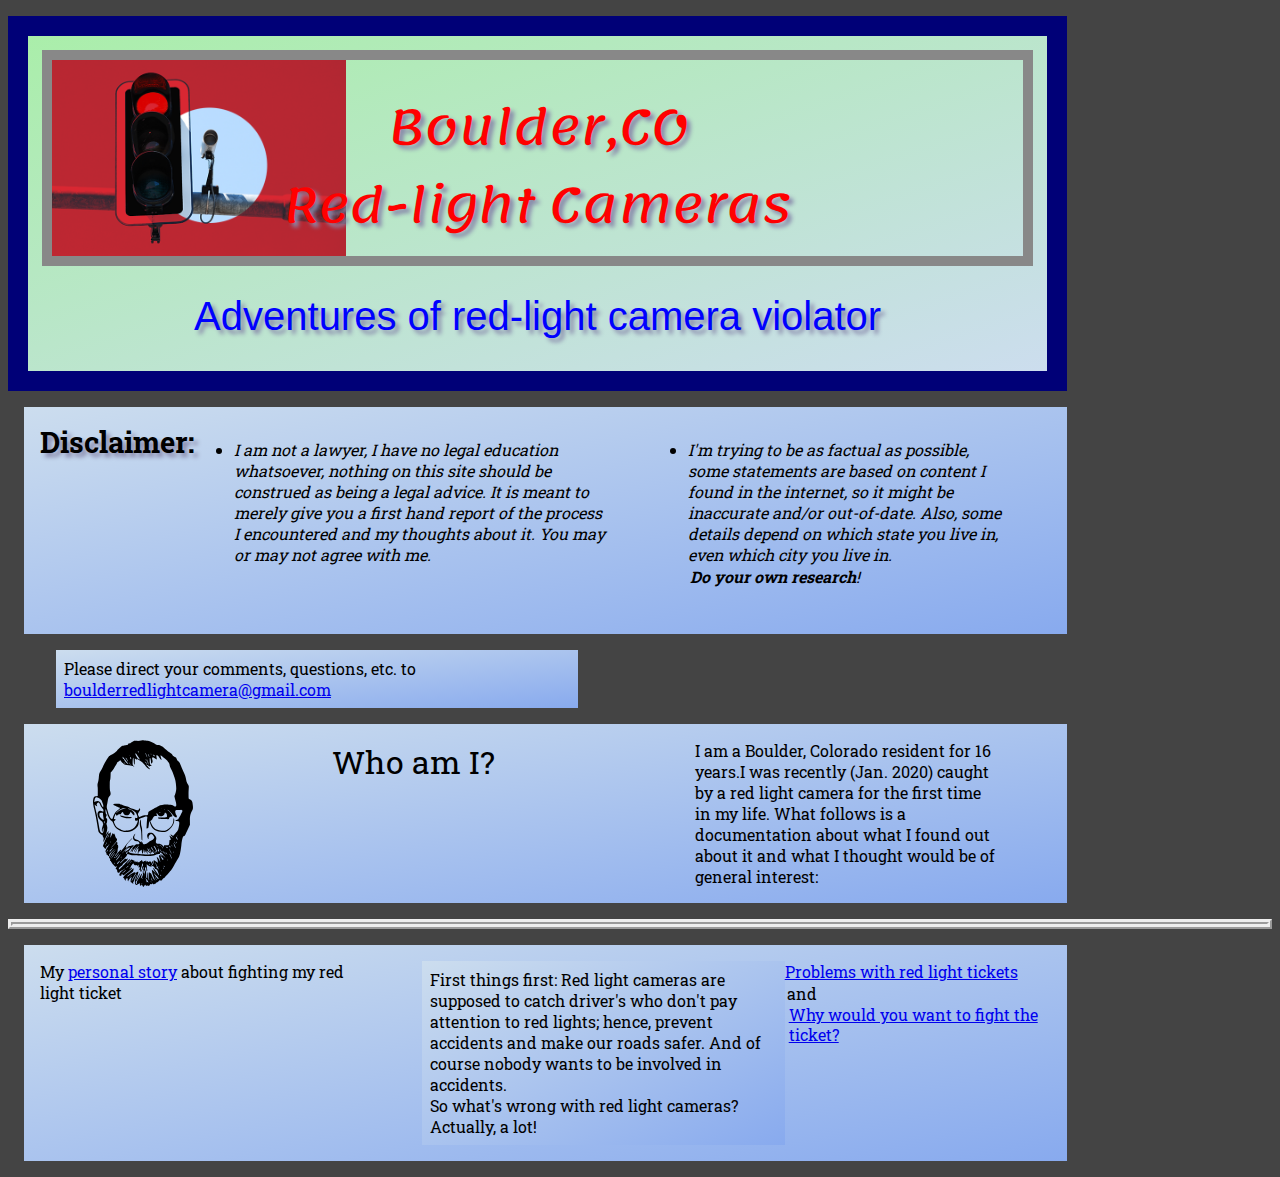
<file: index.html>
<!DOCTYPE html>
<html lang="en">
  <head>
    <meta charset="utf-8" />

    <title>Boulder Red-light Camera</title>
    <link rel="icon" href="img/favicon.ico" type="image/x-icon" />

    <link rel="stylesheet" href="https://fonts.googleapis.com/css?family=Lemonada|Roboto+Slab" type="text/css" />
    <link rel="stylesheet" href="css/local.css" />
  </head>

  <body>
    <div class="head">
      <!--
          <hblock>
            <img width="200" src="img/boulderco.jpg" />
            <img width="200" src="img/logo2.jpg" />
            <img width="200" src="img/logo1.png" />
          </hblock> -->
      <div class="headline">Boulder,CO<break /> Red-light Cameras</div>

      <div class="subtitle">Adventures of red-light camera violator</div>
    </div>

    <hblock class="color_ul">
      <div class="disclaimer">Disclaimer:</div>
      <ul class="it">
        <li>I am not a lawyer, I have no legal education whatsoever, nothing on this site
          should be construed as being a legal advice. It is meant to merely give you a
          first hand report of the process I encountered and my thoughts about it.
          You may or may not agree with me.
        </li>
      </ul>

      <ul class="it">
        <li>I'm trying to be as factual as possible, some statements are based on content
          I found in the internet, so it might be inaccurate and/or out-of-date. Also,
          some details depend on which state you live in, even which city you live in. <break /><em>Do your own
            research</em>!
        </li>
      </ul>
    </hblock>

    <div class="para">Please direct your comments, questions, etc. to
      <a href="mailto:boulderredlightcamera@gmail.com">boulderredlightcamera@gmail.com</a></div>

    <hblock class="color_ul">
      <img width="100" src="img/head.svg" />
      <div style="width: 8em; font-size:200%; margin-left:1em;"> Who am I? </div>
      <div style="width: 30%;">I am a Boulder, Colorado resident for 16 years.I was recently (Jan. 2020) caught
        by a red light camera for the first time in my life. What follows is a documentation about what I found
        out about it and what I thought would be of general interest:</div>
    </hblock>

    <hr>

    <hblock class="color_ul">
      <div class="button_left">
        My <a href="story.html">personal story</a> about fighting my red light ticket
      </div>
      <div class="para">
        First things first: Red light cameras are supposed to catch driver's who don't pay attention to red
        lights; hence, prevent accidents and make our roads safer. And of course nobody wants to be involved in accidents.<br />
        So what's wrong with red light cameras?<br />
        Actually, a lot!
      </div>
      <div class="buttom_right">
        <a href="problems.html">Problems with red light tickets</a><break />
        and<break />
        <a href="whyfight.html">Why would you want to fight the ticket?</a>
      </div>
    </hblock>
  </body>
</html>
</file>
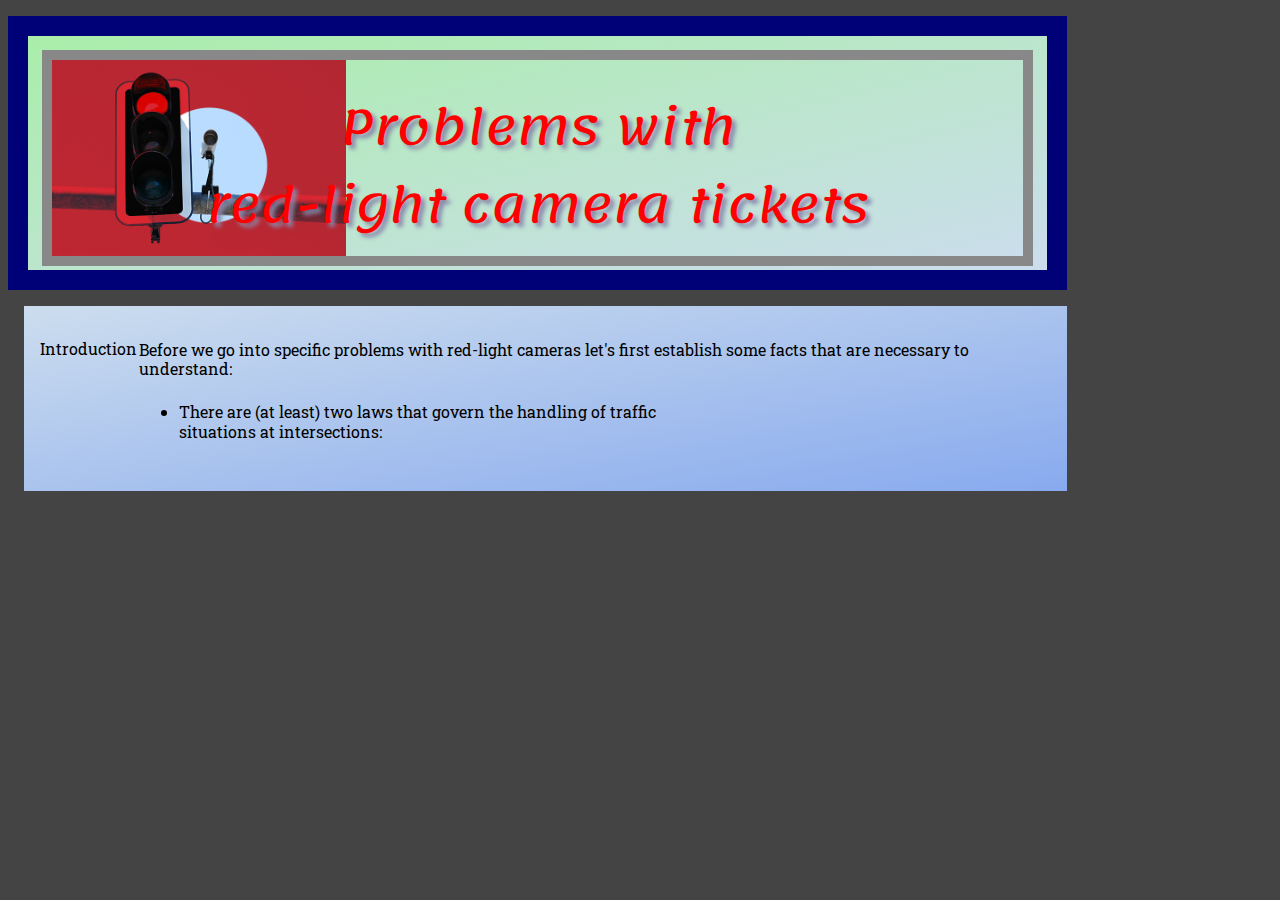
<file: problems.html>
<!DOCTYPE html>
<html lang="en">
  <head>
    <meta charset="utf-8" />

    <title>Boulder Red-light Camera</title>
    <link rel="icon" href="img/favicon.ico" type="image/x-icon" />

    <link rel="stylesheet" href="https://fonts.googleapis.com/css?family=Lemonada|Roboto+Slab" type="text/css" />
    <link rel="stylesheet" href="css/local.css" />
  </head>

  <body>
    <div class="head">
      <div class="headline">Problems with<break />red-light camera tickets
      </div>
    </div>

    <hblock class="color_ul">
      <p class="w10">Introduction</p>
      <break />
      <p>Before we go into specific problems with red-light cameras let's first establish some facts
        that are necessary to understand:
      <ul class="bp">
        <li>There are (at least) two laws that govern the handling of traffic situations at intersections:
          
        </li>
      </ul>
    </hblock>
 
  </body>
</html>
</file>
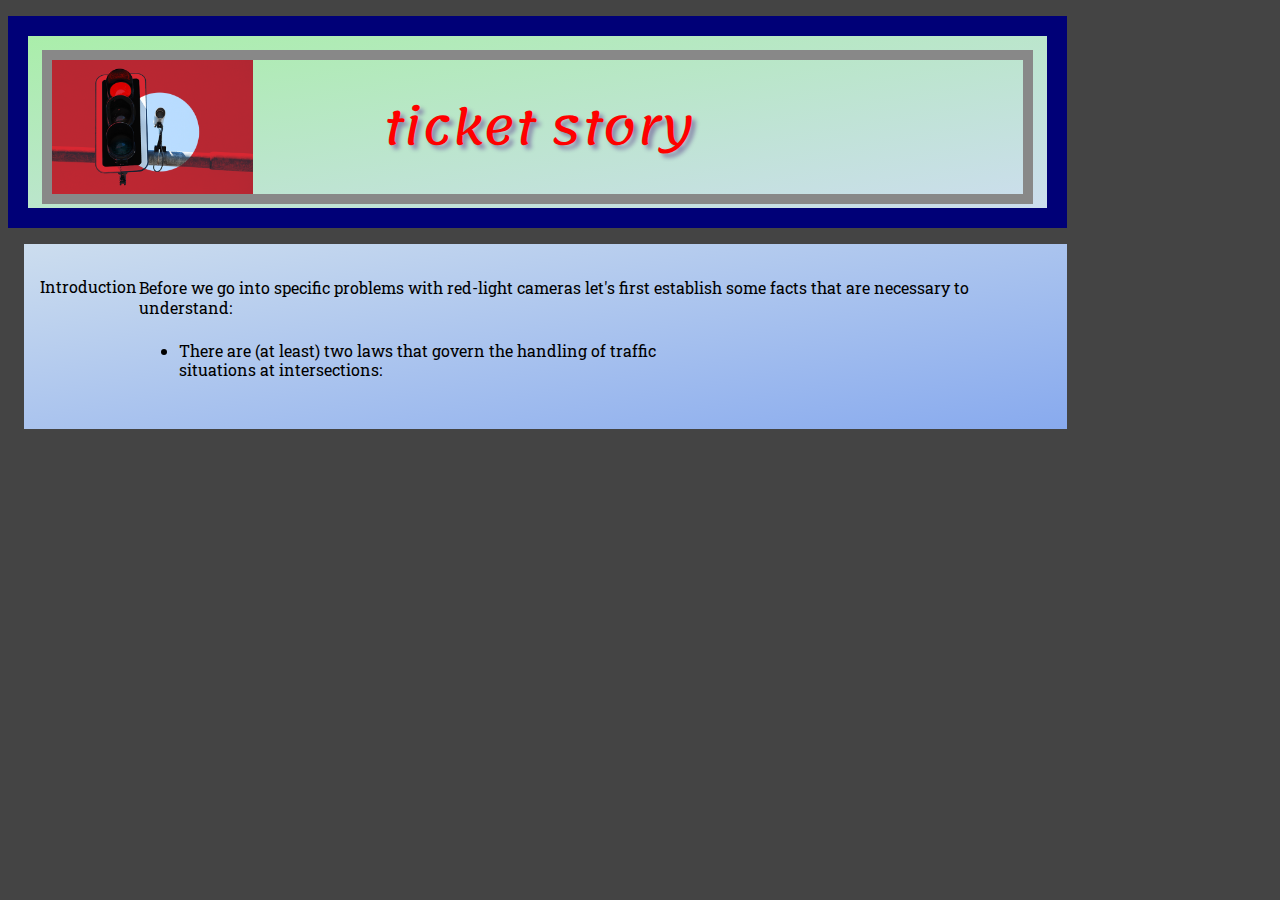
<file: story.html>
<!DOCTYPE html>
<html lang="en">
  <head>
    <meta charset="utf-8" />

    <title>Boulder Red-light Camera</title>
    <link rel="icon" href="img/favicon.ico" type="image/x-icon" />

    <link rel="stylesheet" href="https://fonts.googleapis.com/css?family=Lemonada|Roboto+Slab" type="text/css" />
    <link rel="stylesheet" href="css/local.css" />
  </head>

  <body>
    <div class="head">
      <div class="headline">ticket story
      </div>
    </div>

    <hblock class="color_ul">
      <p class="w10">Introduction</p>
      <break />
      <p>Before we go into specific problems with red-light cameras let's first establish some facts
        that are necessary to understand:
      <ul class="bp">
        <li>There are (at least) two laws that govern the handling of traffic situations at intersections:
          
        </li>
      </ul>
    </hblock>
 
  </body>
</html>
</file>
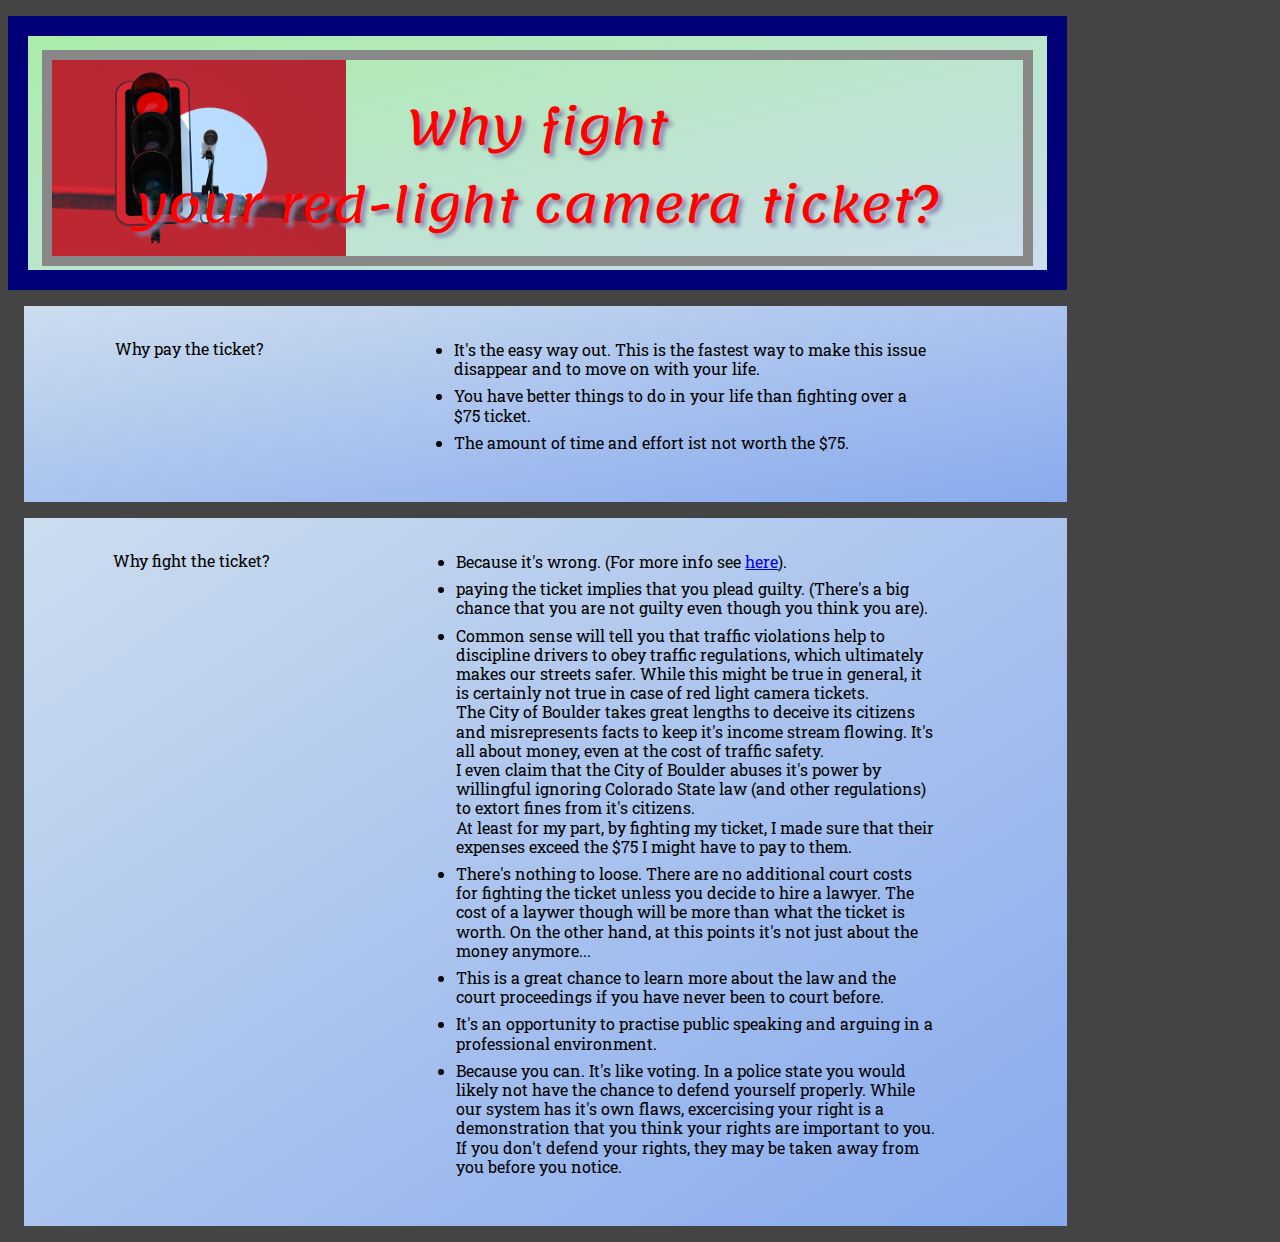
<file: whyfight.html>
<!DOCTYPE html>
<html lang="en">
  <head>
    <meta charset="utf-8" />

    <title>Boulder Red-light Camera</title>
    <link rel="icon" href="img/favicon.ico" type="image/x-icon" />

    <link rel="stylesheet" href="https://fonts.googleapis.com/css?family=Lemonada|Roboto+Slab" type="text/css" />
    <link rel="stylesheet" href="css/local.css" />
  </head>

  <body>
    <div class="head">
      <div class="headline">Why fight<break />your red-light camera ticket?
      </div>
    </div>

    <hblock class="color_ul">
      <p class="w10">Why pay the ticket?</p>
      <break />
      <ul class="bp">
        <li>It's the easy way out. This is the fastest way to make this issue disappear and to move
          on with your life.
        </li>
        <li>You have better things to do in your life than fighting over a $75 ticket.
        </li>
        <li>The amount of time and effort ist not worth the $75.</li>
      </ul>
    </hblock>

    <hblock class="color_ul">
      <p class="w10">Why fight the ticket?</p>
      <break />
      <ul class="bp">
        <li>Because it's wrong. (For more info see <a href="problems.html">here</a>).
        </li>
        <li>paying the ticket implies that you plead guilty. (There's a big chance that you are
          not guilty even though you think you are).
        <li>Common sense will tell you that traffic violations help to discipline drivers to
          obey traffic regulations, which ultimately makes our streets safer. While this might be
          true in general, it is certainly not true in case of red light camera tickets.<br />
          The City of Boulder takes great lengths to deceive its citizens and misrepresents facts
          to keep it's income stream flowing. It's all about money, even at the cost of traffic
          safety.
          <br />I even claim that the City of Boulder abuses it's power by willingful ignoring
          Colorado State law (and other regulations) to extort fines from it's citizens.
          <br />At least for my part, by fighting my ticket, I made sure that their expenses
          exceed the $75 I might have to pay to them.
        </li>
        <li>There's nothing to loose. There are no additional court costs for fighting the ticket
          unless you decide to hire a lawyer. The cost of a laywer though will be more than what the ticket
          is worth. On the other hand, at this points it's not just about the money anymore...
        </li>
        <li>This is a great chance to learn more about the law and the court proceedings if you have
          never been to court before.
        </li>
        <li>
          It's an opportunity to practise public speaking and arguing in a professional environment.
        </li>
        <li>Because you can. It's like voting. In a police state you would likely not have the chance
          to defend yourself properly. While our system has it's own flaws, excercising your right
          is a demonstration that you think your rights are important to you. If you don't defend
          your rights, they may be taken away from you before you notice.
        </li>
      </ul>
    </hblock>

  </body>
</html>
</file>
<file: css/local.css>
body
{
    font-family: 'Roboto Slab', sans-serif;
    background-color: #444;
}

break
{
    display: block;
    margin: 2px;
    font-size:1em;
    line-height: 120%;
}

hblock
{
    display: flex;
    flex-direction: row;
    justify-content: space-around;
    padding: 1em;
    margin: 1em;
    width: 80%;
}

.disclaimer
{
    font-size: 180%;
    font-weight: 700;
    text-shadow: 4px 4px 4px #88a;
}

.head
{
    text-shadow: 4px 4px 4px #88a;

    width: 80%;
    margin-top: 1em;
    margin-bottom: 1em;
    color: #2a2;
    padding: 4px;
    text-align: center;
    border: 20px solid #007;
    background-image: linear-gradient(to bottom right, #aea, #cde);
}

.headline
{
    font-family: 'Lemonada', sans-serif;
    font-size: 300%;

    color:red;
    margin-left: 10px;
    margin-right: 10px;
    margin-top: 10px;
    border: 10px solid #888;
    padding:.4em;
    //background-color: #464;
    background-image: url("../img/logo1.png");
    background-repeat: no-repeat;
    background-size: contain;

}

.subtitle
{
    font-family: sans-serif;
    font-size: 250%;

    color:blue;
    padding: .7em;
    position: center;
}

.right
{
    text-align: right;
}

.italic
{
    font-style: italic;
}

pre
{
    font-size: 80%;
    color: #241;
}

address
{
    display: block;
    unicode-bidi: embed;
    font-family: monospace;
    white-space: pre;
    font-size: 120%;
    color: #241;
}


img.resize {
    margin-top: 20px;
    margin-left: 10%;
    margin-right: auto;
    width:800px; /* you can use % */
    height: auto;
}

video
{
    margin-top: 1em;
    margin-left: 10em;
}

br
{
    margin-bottom: 1em;
}

li
{
    margin-bottom:.5em;
}

ul
{
    font-size: 100%;
    margin-top: .5em;
    margin-left: 2em;
    margin-right: 2em;
    padding: .5em;
}

em
{
    font-weight: 700;
    font-style: italic;
}

.it
{
    font-style: italic;
}

.bold
{
    font-weight: 700;
}

.size_200
{
    font-size: 200%;
}

.litem
{
    width: 20em;
}

.bp
{
    width: 30em;
}

quote
{
    padding: 20%;
    font-style: italic;
    font-size: 90%;
    color: brown;
}

hr
{
    display: block;
    color: #e33;
    margin-top: 0.5em;
    margin-bottom: 0.5em;
    margin-left: auto;
    margin-right: auto;
    border-style: ridge;
    border-width: 5px;
}

.color_ul
{
    color: #000;
    background-image: linear-gradient(to bottom right, #cde, #8ae);

}

.para
{
    margin-left: 3em;
    width: 40%;
    background-image: linear-gradient(to bottom right, #cde, #8ae);
    text-align: left;
    padding: .5em;
}
</file>
